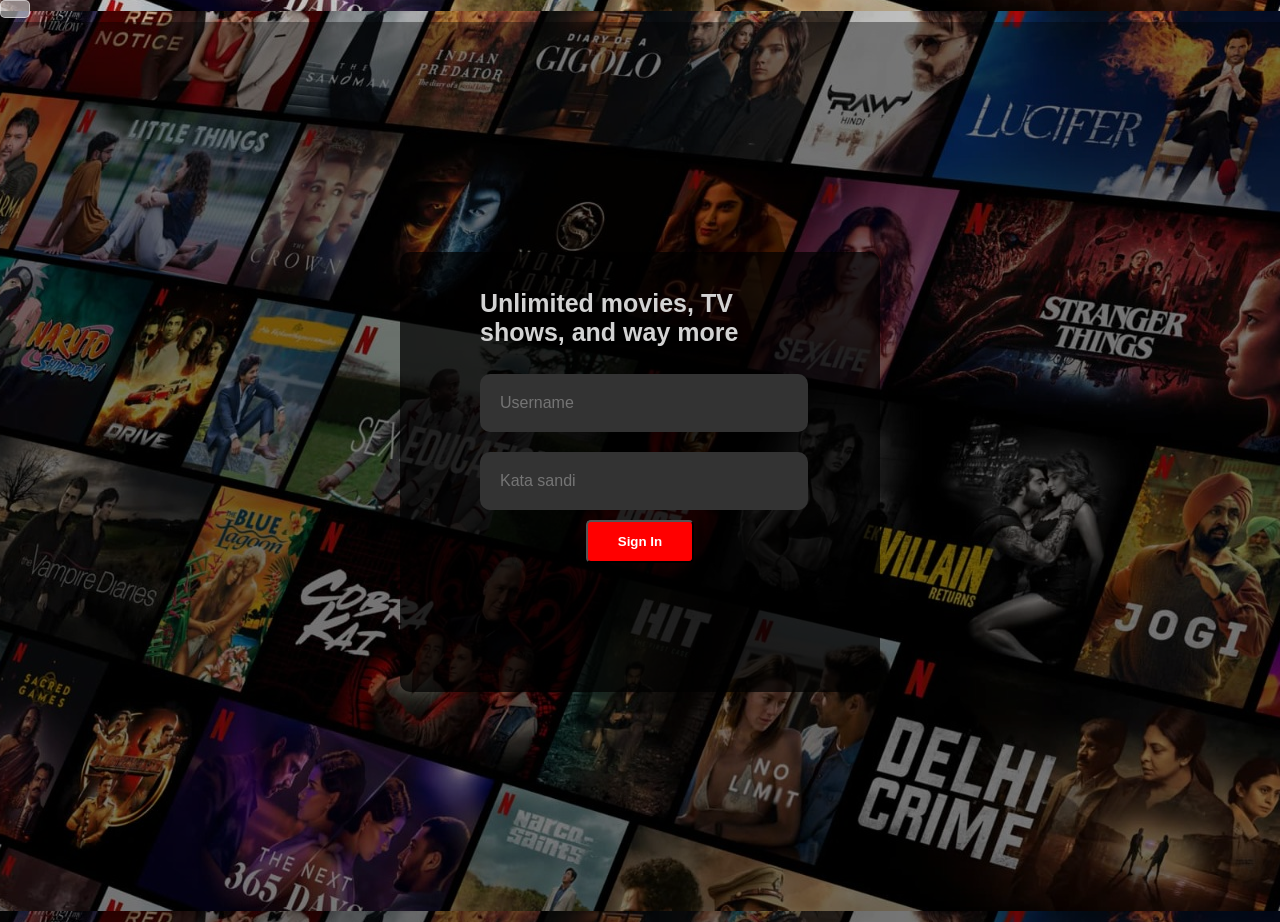
<file: login/index.html>
<!doctype html>
<html lang="en">

<head>
  <meta charset="UTF-8" />
  <meta name="viewport" content="width=device-width, initial-scale=1.0" />
  <link rel="stylesheet" href="../css/login.css" />
  <title>Document</title>

</head>

<body>
  <!-- Google Translate -->
  <div id="google_translate_element" class="translate-box"></div>

  <div class="style31">
    <div class="style1">
      <h1>Unlimited movies, TV shows, and way more</h1>
      <form id="style2">

        <input type="text" id="username" placeholder="Username" />

        <input type="password" id="password" placeholder="Kata sandi" />

        <button type="submit" class="signin-btn">
          Sign In
        </button>

      </form>
    </div>
    <script src="//translate.google.com/translate_a/element.js?cb=googleTranslateElementInit"></script>

    <script>
      function googleTranslateElementInit() {
        new google.translate.TranslateElement(
          {
            pageLanguage: 'id'
          },
          'google_translate_element'
        );
      }
    </script>
    <script src="../js/login.js" defer></script>
</body>

</html>
</file>
<file: css/login.css>
head{
    padding: 0;
    margin: 0;
    color: rgb(231, 10, 10);
    font-family: Verdana, Geneva, Tahoma, sans-serif;
    background-position: center;

}
body {
    
    padding: 0;
    margin: 0;
    color: rgb(231, 10, 10);
    font-family: Verdana, Geneva, Tahoma, sans-serif;
    background-position: center;
    background-image: url("../img/background.jpeg");
}


h1 {
    font-size: 25px;
    font-family: 'Lucida Sans', 'Lucida Sans Regular', 'Lucida Grande', 'Lucida Sans Unicode', Geneva, Verdana, sans-serif;
    color: lightgray;

}

.style1 {
    background-color: rgba(0, 0, 0, 0.726);
    width: 25%;
    height: 400px;
    border-radius: 10px;
    padding: 20px 80px;
}


#style2 input {
    padding: 20px;
    border-radius: 10px;
    background-color: rgb(51, 51, 51);
    color: lightgray;
    font-size: 16px;
    margin: 10px 0;
    width: 90%;
    border: none;
    outline-style: none;
}

.style3 {
    width: 100vw;
    height: 100vh;
    display: flex;
    justify-content: center;
    align-items: center;
    flex-direction: column;
    background-color: rgba(0, 0, 0, 0.39);
}

#style2 input[type=button] {
    padding: 20px;
    border-radius: 10px;
    font-size: 20px;
    margin: 10px 0;
    width: 100%;
    background-color: rgb(164, 1, 1);
    color: rgb(240, 238, 238);
    border: none;
    font-family: 'Lucida Sans', 'Lucida Sans Regular', 'Lucida Grande', 'Lucida Sans Unicode', Geneva, Verdana, sans-serif;
}
.style31 {
    width: 100vw;
    height: 100vh;
    display: flex;
    justify-content: center;
    align-items: center;
    flex-direction: column;
    background-color: rgba(0, 0, 0, 0.39);

}
.kotak {
        
    padding: 20px 40px;

    /* max-width: fit-content; */

}
#style21 input {
    padding: 20px;
    border-radius: 10px;
    background-color: rgb(51, 51, 51);
    color: rgb(190, 13, 13);
    font-size: 16px;
    margin: 10px 0;
    width: 90%;
    border: none;
    outline-style: none;
}
.select {
    padding: 9px;
    border-radius: 15px;
    background-color:#0c0c08;
    color: #f7f7f2;
    display: flex;
    font-size: 10px;
    font-family: 'Lucida Sans', 'Lucida Sans Regular', 'Lucida Grande', 'Lucida Sans Unicode', Geneva, Verdana, sans-serif;
}

/* sig in button */
.signin-btn {
  display: block;
  text-decoration: none;
  background-color: red;
  color: white;
  padding: 12px 30px;
  border-radius: 5px;
  text-align: center;
  font-weight: bold;
  transition: 0.3s;
  margin: 0 auto;
}

.signin-btn:hover {
  background-color: darkred;
}

#google_translate_element {
  display: inline-flex;
  align-items: center;
  gap: 8px;

  padding: 8px 14px;

  border: 1px solid rgba(255,255,255,0.5);
  border-radius: 5px;

  background-color: rgba(248, 246, 246, 0.5);

  color: white;
  font-family: Arial;
}

.language-box select {
  background: black;
  border: none;
  color: white;
  outline: none;
  font-size: 15px;
  cursor: pointer;
}

.language-box option {
  color: black;
}
</file>
